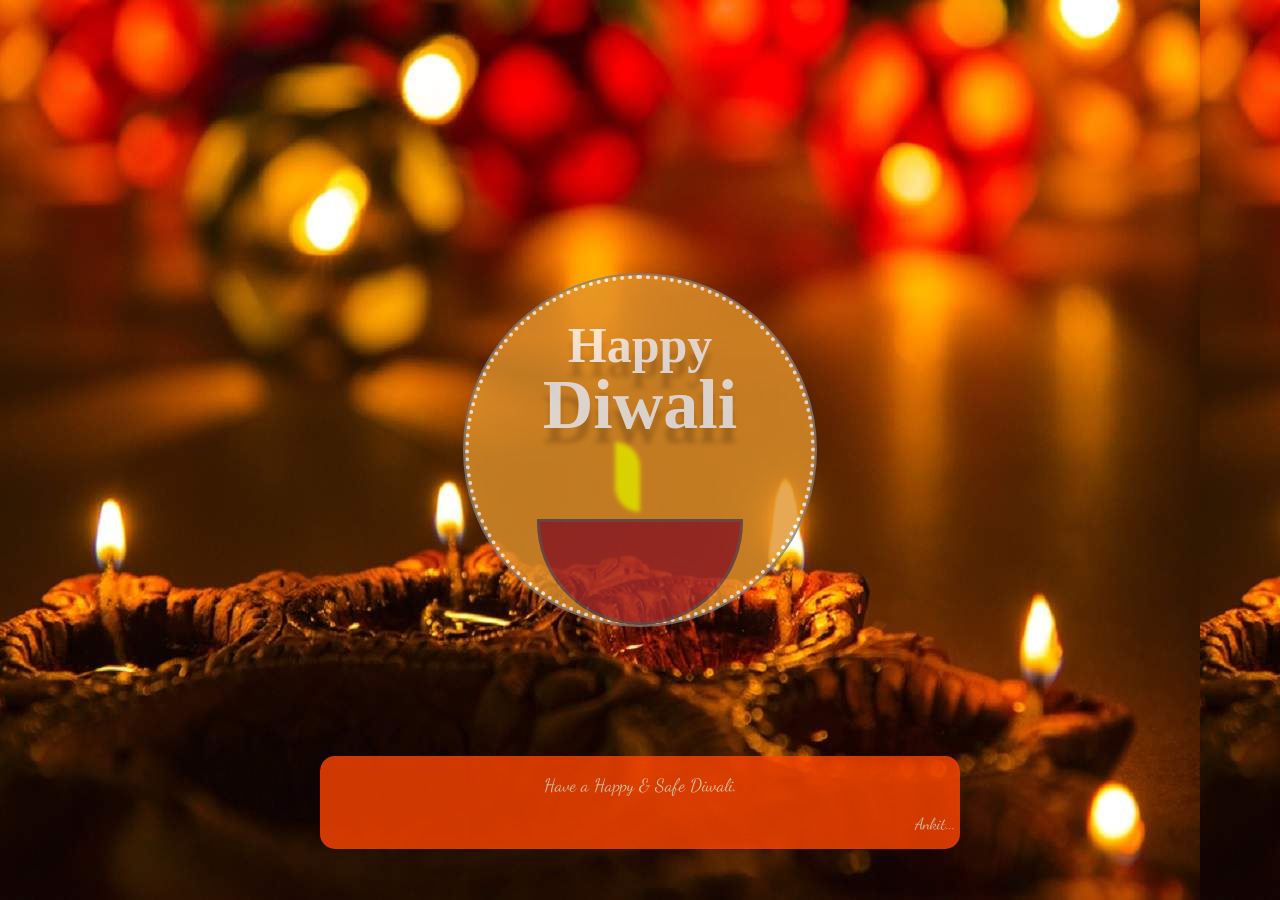
<file: Day 7/index.html>
<!DOCTYPE html>
<html lang="en">
<head>
    <meta charset="UTF-8">
    <meta http-equiv="X-UA-Compatible" content="IE=edge">
    <meta name="viewport" content="width=device-width, initial-scale=1.0">
    <title>Happy-Diwali</title>

    <!-- CSS -->

    <link rel="stylesheet" href="CSS/index.css">

    <!-- FONTS -->

    <link rel="preconnect" href="https://fonts.googleapis.com">
<link rel="preconnect" href="https://fonts.gstatic.com" crossorigin>
<link href="https://fonts.googleapis.com/css2?family=Dancing+Script&family=Irish+Grover&display=swap" rel="stylesheet">

</head>
<body>

    <div class="circle">
        <h1>Happy <br>
        <span>Diwali</span>
    </h1>
    <div class="lamp"></div>
    </div>

    <footer>
        <div class="content">
            <p>Have a Happy & Safe Diwali.</p>
        </div>
        <div class="H">
            <p>Ankit...</p>
        </div>
    </footer>
    
</body>
</html>
</file>
<file: Day 7/CSS/index.css>
body{
    background: url('../images/bg.jpg');
    margin: 0;
    padding: 0;
    font-family: 'Irish Grover', cursive;
}

.circle{
    position: absolute;
    top: 50%;
    left: 50%;
    height: 350px;
    width: 350px;
    border: 2px solid gray;
    border-radius: 50%;
    transform: translate(-50%, -50%);
    background-color: rgb(226, 147, 43);
    opacity: 0.8;
}

.circle::before{
    content: ' ';
    height: 100%;
    width: 100%;
    border: 4px dotted white;
    border-radius: 50%;
    position: absolute;
    box-sizing: border-box;
    transform: scale(1.0);
    animation: rotate 30s linear infinite;
}

.lamp{
    position: absolute;
    bottom: 0;
    left: 50%;
    transform: translateX(-50%);
    width: 200px;
    height: 100px;
    border: 3px solid rgb(114, 80, 80);
    background-color: brown;
    border-bottom-left-radius: 120px;
    border-bottom-right-radius: 120px;
}

.lamp::before{
    content: '';
    position: absolute;
    top: -80px;
    left: 75px;
    width: 25px;
    height: 70px;
    background-color: yellow;
    border-top-right-radius: 70px;
    border-bottom-left-radius: 70px;
    transform-origin: bottom right;
    filter: blur(2px);
    animation: animate 5s linear infinite;
}

h1{
    padding: 0px;
    margin: 40px;
    text-align: center;
    color: white;
    font-size: 50px;
    line-height: 60px;
    text-shadow: 0px 15px 5px rgba(0, 0, 0, .2);
    animation: sec 2s infinite;
}

h1 span{
    font-size: 70px;
    animation: sec 2s infinite;
}

@keyframes rotate{
    0%{
      transform: scale(1.1) rotate(0deg);
    }
    100%{
      transform: scale(1.1) rotate(360deg);
    }
  }

  @keyframes animate{
      0%{
          transform: rotate(20deg);
          box-shadow: 0 0 30px rgb(255, 255, 0);
      }
      25%{
          transform: rotate(10deg);
      }
      50%{
          transform: rotate(5deg);
      }
      75%{
          transform: rotate(15deg);
          box-shadow: 0 0 30px rgb(255, 255, 0);
      }
      100%{
          transform: rotate(20deg);
      }
  }

  @keyframes sec{
      0%{
          color: orange;
      }
      10%{
          color: red;
      }
      20%{
          color: rgb(212, 66, 66);
          letter-spacing: 2px;
      }
      30%{
          color: lime;
      }
      40%{
          color: green;
      }
      50%{
          color: blue;
          letter-spacing: 5px;
      }
      60%{
          color: magenta;
      }
      70%{
          color: maroon;
      }
      80%{
          color: rgb(0, 140, 255);
          letter-spacing: 2px;
      }
      90%{
          color: bisque;
      }
      100%{
          color: yellow;
          letter-spacing: 0px;
      }
  }


  footer{
      color: bisque;
      top: 84%;
      position: absolute;
      margin: 0 25%;
      width: 50%;
      background-color: orangered;
      border-radius: 15px;
      opacity: 0.8;
      font-family: 'Dancing Script', cursive;
  }

  footer .content{
      margin: 0px 25px;
      text-align: center;
      font-size: 18px;
  }

  footer .H{
      text-align: right;
      margin-right: 5px;
  }
</file>
